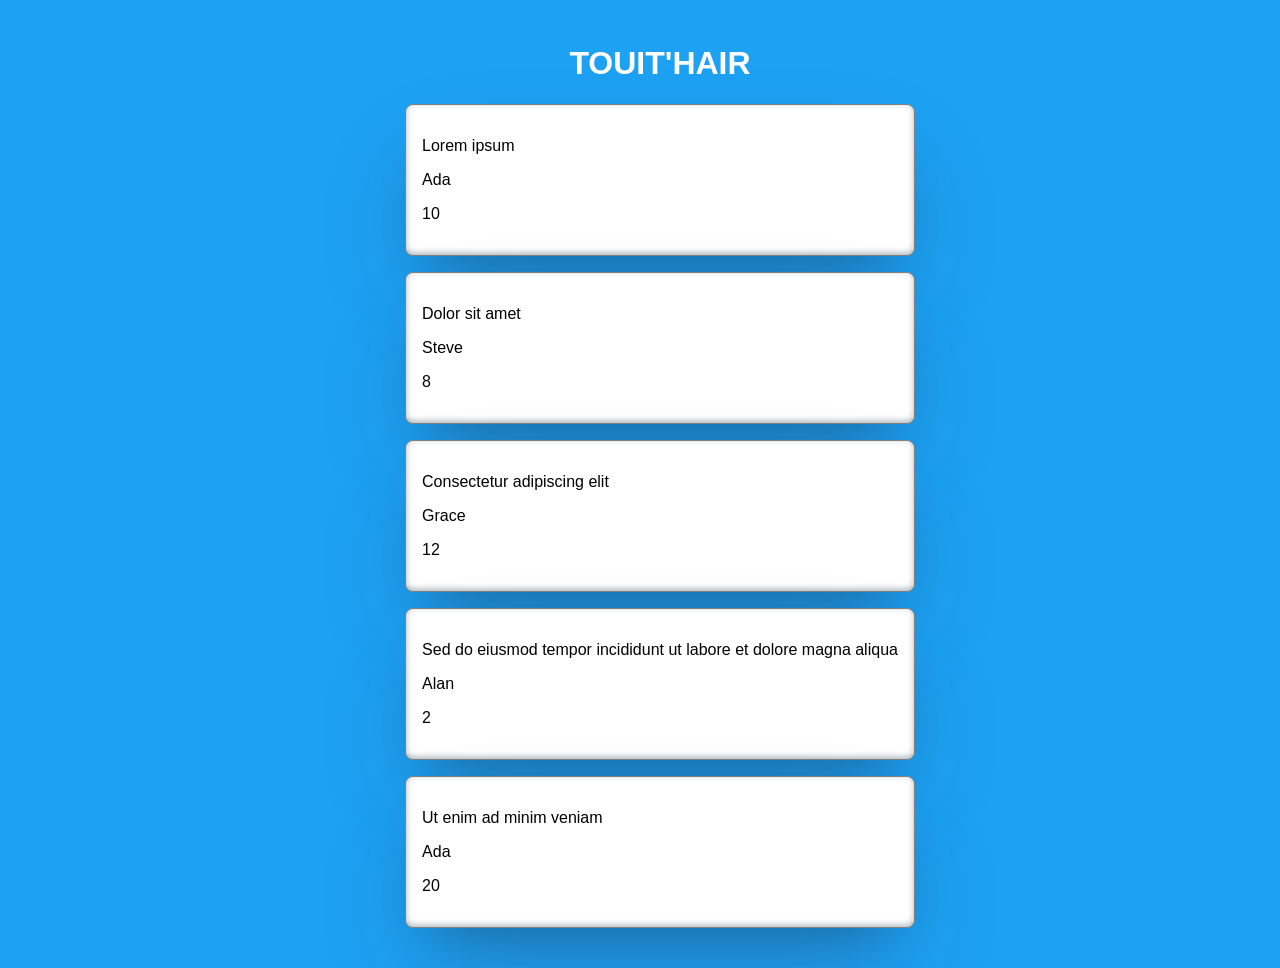
<file: projects/tweets/index.html>
<!DOCTYPE html>
<html lang="en">
<head>
  <meta charset="UTF-8">
  <meta name="viewport" content="width=device-width, initial-scale=1.0">
  <title>Tweets</title>
  <script src="./index.js" defer></script>
  <link rel="stylesheet" href="./style.css" />
</head>
<body>
  <ul id="tweets-list">
  </ul>
</body>
</html>
</file>
<file: projects/tweets/style.css>
body {
  background-color: #1DA1F2;
  display: flex;
  justify-content: center;
}

h1 {
  text-align: center;
  color: white;
}

#tweets-list {
  list-style-type: none;
  font-family: arial, sans-serif;
}

.tweet {
  border: 1px solid gray;
  background-color: white;
  padding: 1rem;
  border-radius: 8px;
  margin-bottom: 1rem;
  scale: 1;
  transition: all 0.3s ease-out;
  box-shadow: rgba(50, 50, 93, 0.25) 0px 50px 100px -20px, rgba(0, 0, 0, 0.3) 0px 30px 60px -30px, rgba(10, 37, 64, 0.35) 0px -2px 6px 0px inset;
}

.tweet:hover {
  scale: 1.02;
}

.favorite {
  border: 2px solid salmon;
}
</file>
